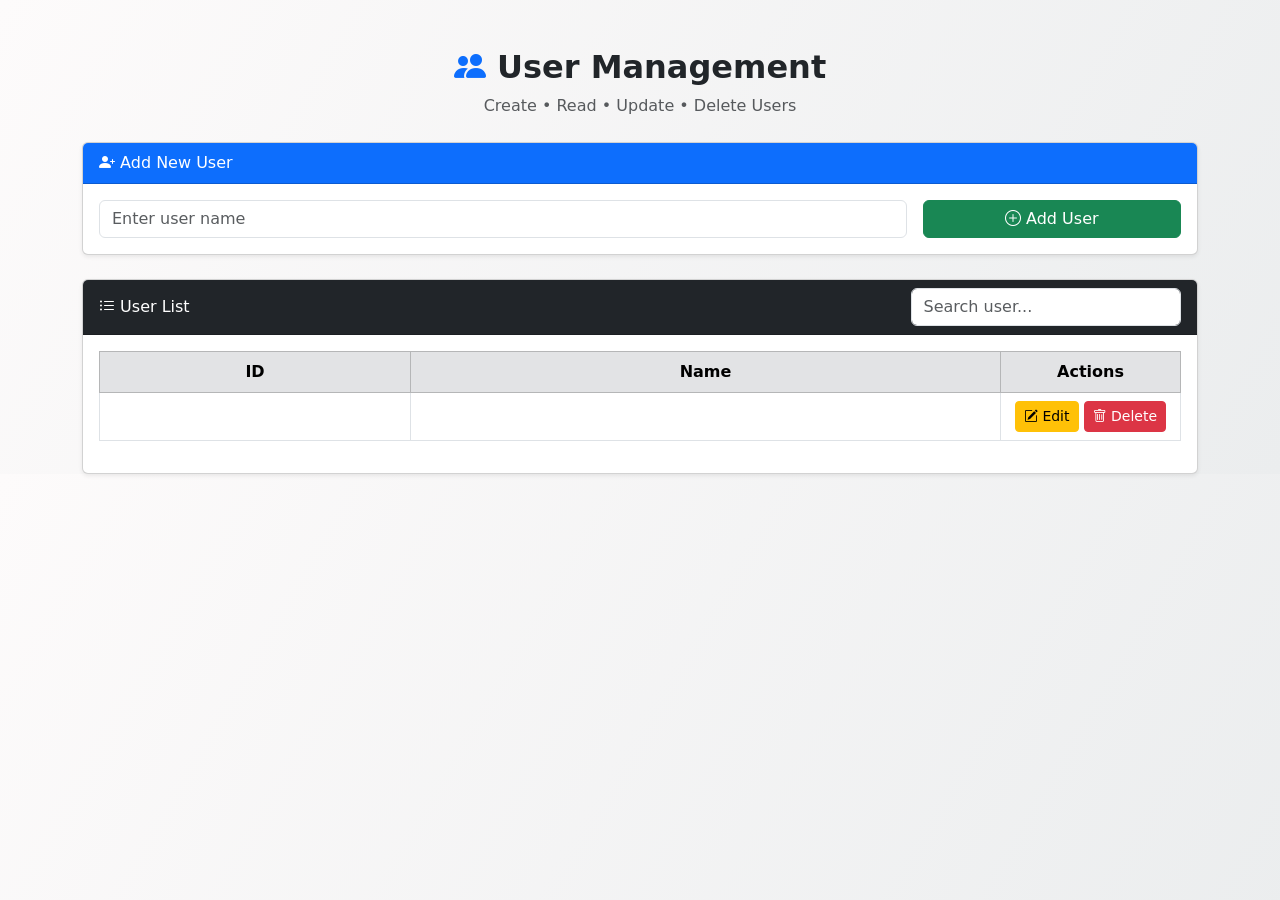
<file: src/main/resources/templates/index.html>
<!DOCTYPE html>
<html xmlns:th="http://www.thymeleaf.org">
<head>
    <title>User Management</title>

    <!-- Bootstrap -->
    <link href="https://cdn.jsdelivr.net/npm/bootstrap@5.3.2/dist/css/bootstrap.min.css" rel="stylesheet">

    <!-- Bootstrap Icons -->
    <link href="https://cdn.jsdelivr.net/npm/bootstrap-icons@1.11.1/font/bootstrap-icons.css" rel="stylesheet">

    <style>
        body {
            background: linear-gradient(120deg, #fdfbfb, #ebedee);
        }
        .table-hover tbody tr:hover {
            background-color: #f1f5ff;
            cursor: pointer;
        }
    </style>
</head>

<body>

<div class="container mt-5">

    <!-- Header -->
    <div class="text-center mb-4">
        <h2 class="fw-bold">
            <i class="bi bi-people-fill text-primary"></i> User Management
        </h2>
        <p class="text-muted">Create • Read • Update • Delete Users</p>
    </div>

    <!-- Add User -->
    <div class="card shadow-sm mb-4">
        <div class="card-header bg-primary text-white">
            <i class="bi bi-person-plus-fill"></i> Add New User
        </div>
        <div class="card-body">
            <form th:action="@{/users}" method="post" class="row g-3">
                <div class="col-md-9">
                    <input type="text"
                           name="name"
                           class="form-control"
                           placeholder="Enter user name"
                           required>
                </div>
                <div class="col-md-3 d-grid">
                    <button class="btn btn-success">
                        <i class="bi bi-plus-circle"></i> Add User
                    </button>
                </div>
            </form>
        </div>
    </div>

    <!-- Users Table -->
    <div class="card shadow-sm">
        <div class="card-header bg-dark text-white d-flex justify-content-between align-items-center">
            <span>
                <i class="bi bi-list-ul"></i> User List
            </span>
            <input type="text"
                   id="searchInput"
                   class="form-control w-25"
                   placeholder="Search user...">
        </div>

        <div class="card-body">
            <table class="table table-bordered table-hover text-center align-middle">
                <thead class="table-secondary">
                <tr>
                    <th>ID</th>
                    <th>Name</th>
                    <th width="180">Actions</th>
                </tr>
                </thead>

                <tbody id="userTable">
                <tr th:each="user : ${users}">
                    <td th:text="${user.id}"></td>
                    <td th:text="${user.name}"></td>
                    <td>
                        <a th:href="@{/users/edit/{id}(id=${user.id})}"
                           class="btn btn-warning btn-sm">
                            <i class="bi bi-pencil-square"></i> Edit
                        </a>

                        <a th:href="@{/users/delete/{id}(id=${user.id})}"
                           class="btn btn-danger btn-sm"
                           onclick="return confirm('Are you sure you want to delete this user?')">
                            <i class="bi bi-trash"></i> Delete
                        </a>
                    </td>
                </tr>
                </tbody>
            </table>
        </div>
    </div>

</div>

<!-- Client-side Search -->
<script>
    document.getElementById("searchInput").addEventListener("keyup", function () {
        let value = this.value.toLowerCase();
        let rows = document.querySelectorAll("#userTable tr");

        rows.forEach(row => {
            row.style.display = row.textContent.toLowerCase().includes(value)
                ? ""
                : "none";
        });
    });
</script>

</body>
</html>
</file>
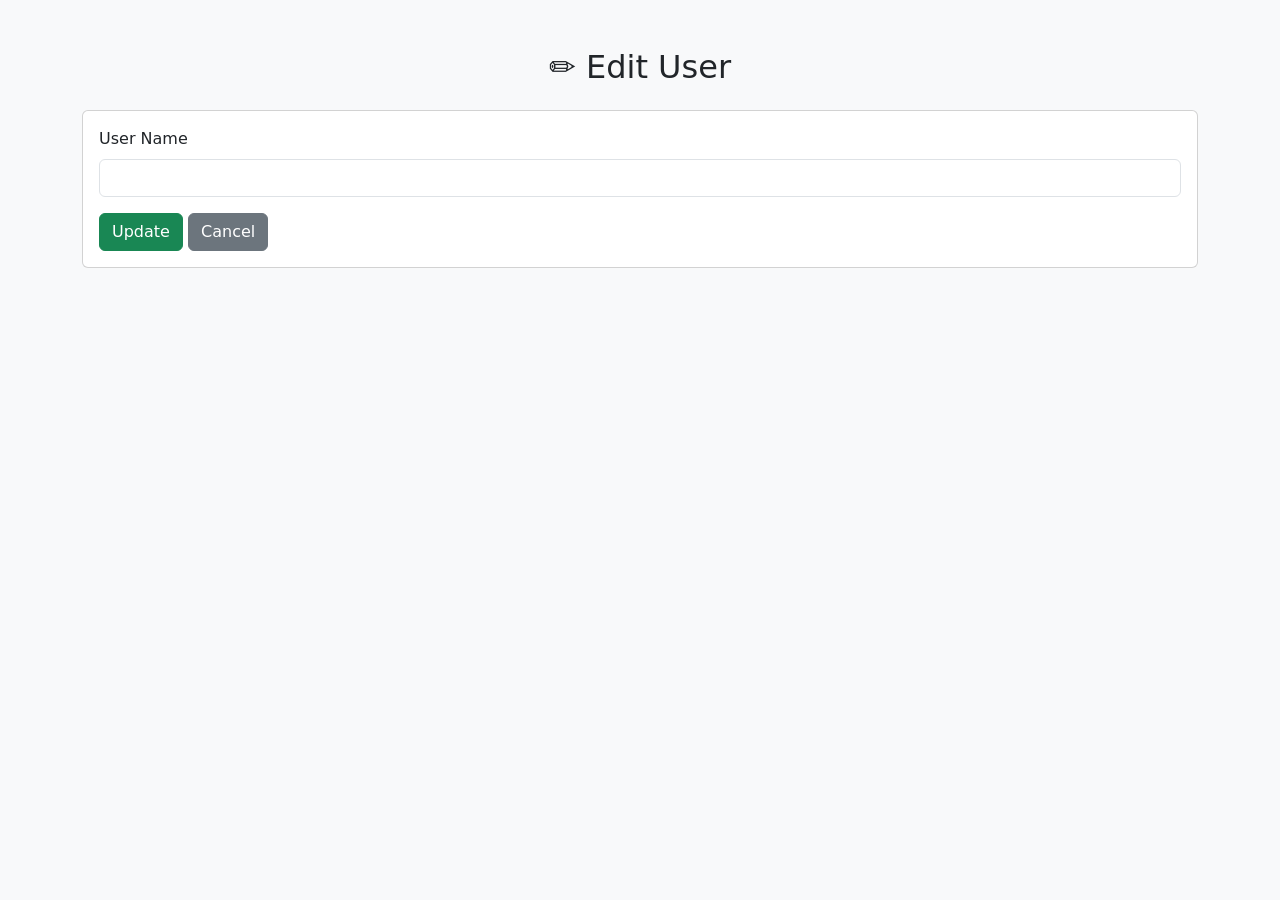
<file: src/main/resources/templates/edit-user.html>
<!DOCTYPE html>
<html xmlns:th="http://www.thymeleaf.org">
<head>
    <title>Edit User</title>
    <link href="https://cdn.jsdelivr.net/npm/bootstrap@5.3.2/dist/css/bootstrap.min.css" rel="stylesheet">
</head>
<body class="bg-light">

<div class="container mt-5">
    <h2 class="text-center mb-4">✏️ Edit User</h2>

    <div class="card">
        <div class="card-body">
            <form th:action="@{/users/update/{id}(id=${user.id})}" method="post">
                <div class="mb-3">
                    <label class="form-label">User Name</label>
                    <input type="text"
                           name="name"
                           class="form-control"
                           th:value="${user.name}"
                           required>
                </div>

                <button class="btn btn-success">Update</button>
                <a href="/users" class="btn btn-secondary">Cancel</a>
            </form>
        </div>
    </div>
</div>

</body>
</html>
</file>
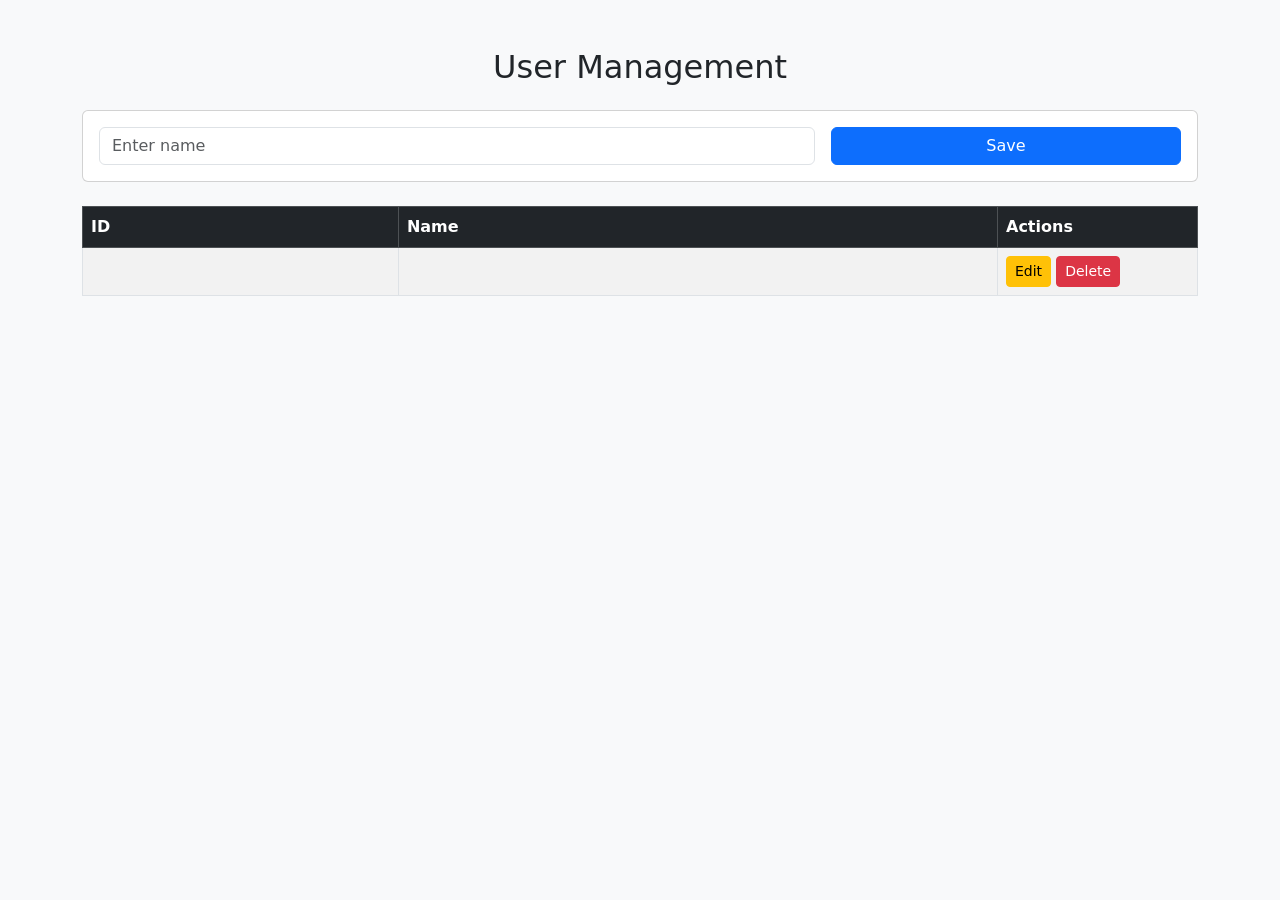
<file: src/main/resources/templates/users.html>
<!DOCTYPE html>
<html xmlns:th="http://www.thymeleaf.org">
<head>
    <title>User Management</title>

    <!-- Bootstrap -->
    <link href="https://cdn.jsdelivr.net/npm/bootstrap@5.3.2/dist/css/bootstrap.min.css" rel="stylesheet">

    <!-- Custom CSS -->
    <link rel="stylesheet" th:href="@{/css/style.css}">
</head>
<body class="bg-light">

<div class="container mt-5">
    <h2 class="text-center mb-4">User Management</h2>

    <!-- Add User -->
    <div class="card mb-4">
        <div class="card-body">
            <form th:action="@{/users/save}" method="post" class="row g-3">
                <div class="col-md-8">
                    <input type="text" name="name" class="form-control" placeholder="Enter name" required>
                </div>
                <div class="col-md-4">
                    <button class="btn btn-primary w-100">Save</button>
                </div>
            </form>
        </div>
    </div>

    <!-- User Table -->
    <table class="table table-bordered table-striped">
        <thead class="table-dark">
            <tr>
                <th>ID</th>
                <th>Name</th>
                <th style="width: 200px;">Actions</th>
            </tr>
        </thead>
        <tbody>
            <tr th:each="user : ${users}">
                <td th:text="${user.id}"></td>
                <td th:text="${user.name}"></td>
                <td>
                    <a th:href="@{/users/edit/{id}(id=${user.id})}" class="btn btn-warning btn-sm">Edit</a>
                    <a th:href="@{/users/delete/{id}(id=${user.id})}" 
                       class="btn btn-danger btn-sm"
                       onclick="return confirm('Delete user?')">Delete</a>
                </td>
            </tr>
        </tbody>
    </table>
</div>

</body>
</html>
</file>
